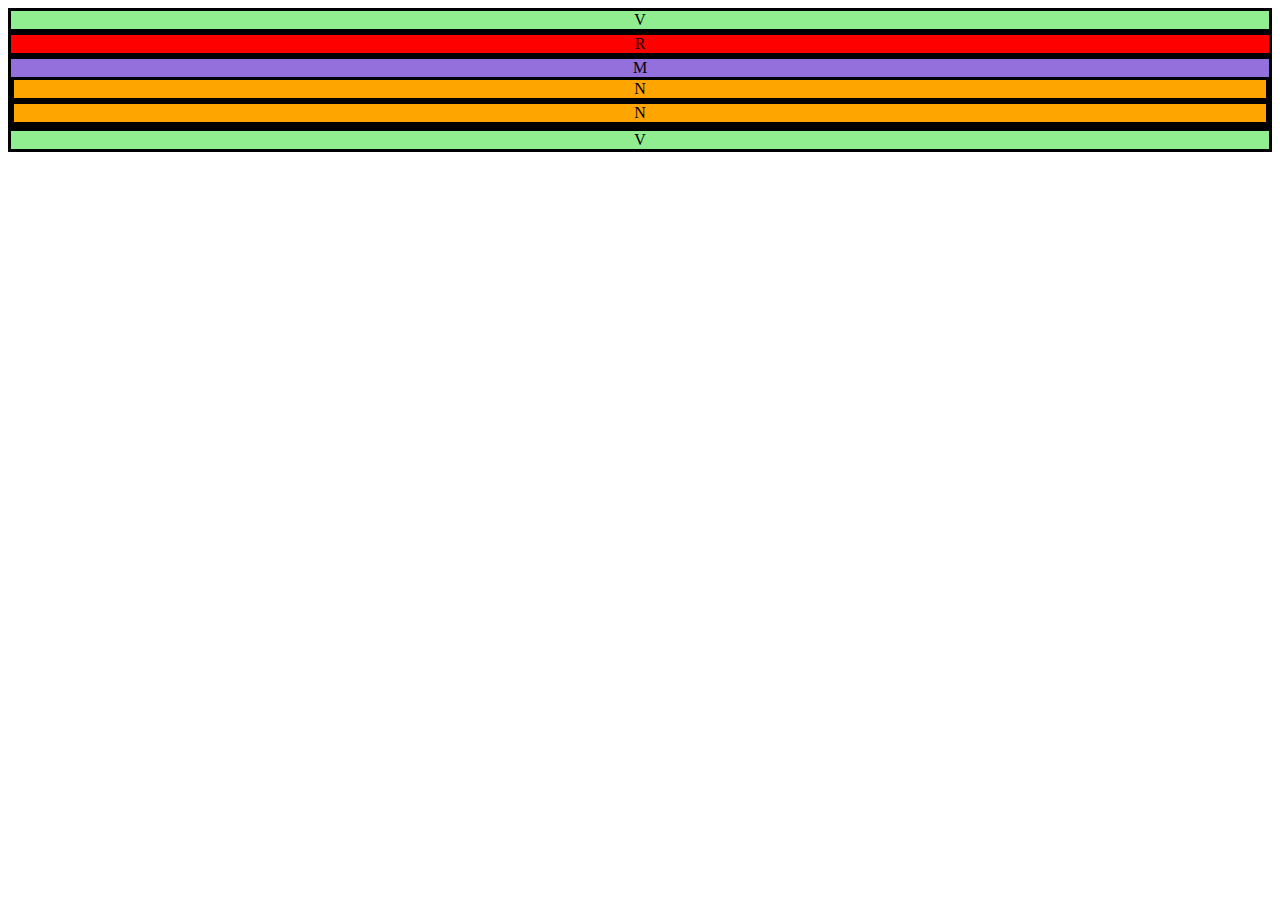
<file: Brakepoints2/src/main/webapp/index.html>
<!DOCTYPE html>
<html>

<head>
	<meta charset="UTF-8">
	<meta name="carlos" content="*****">
	<meta name="description" content="****">
	<title>Brakepoint2</title>
	<link href="https://cdn.jsdelivr.net/npm/bootstrap@5.3.2/dist/css/bootstrap.min.css" rel="stylesheet"
		integrity="sha384-T3c6CoIi6uLrA9TneNEoa7RxnatzjcDSCmG1MXxSR1GAsXEV/Dwwykc2MPK8M2HN" crossorigin="anonymous">
	<link rel="stylesheet" href="colore.css">
</head>

<body>

	<div class="container-fluid">
		<div class="row">
			<div class="col filaV">V</div>
		</div>
	</div>
	<div class="conteiner-fluid">
		<div class="row">
			<div class="col-12 col-md-4 col-sm-2 filaR">R</div>

			<div class="col-12 col-md-8 col-sm-10 filaM">M

				<div class="row">
					<div class="col  col-sm-12 filaN">N</div>
					<div class="col  col-sm-12 filaN">N</div>

				</div>
			</div>
		</div>
		<div class="container-fluid">
		<div class="row">
			<div class="col filaV">V</div>
		</div>
	</div>
	</div>
	</div>




	<script src="https://cdn.jsdelivr.net/npm/bootstrap@5.3.2/dist/js/bootstrap.bundle.min.js"
		integrity="sha384-C6RzsynM9kWDrMNeT87bh95OGNyZPhcTNXj1NW7RuBCsyN/o0jlpcV8Qyq46cDfL"
		crossorigin="anonymous"></script>
</body>

</html>
</file>
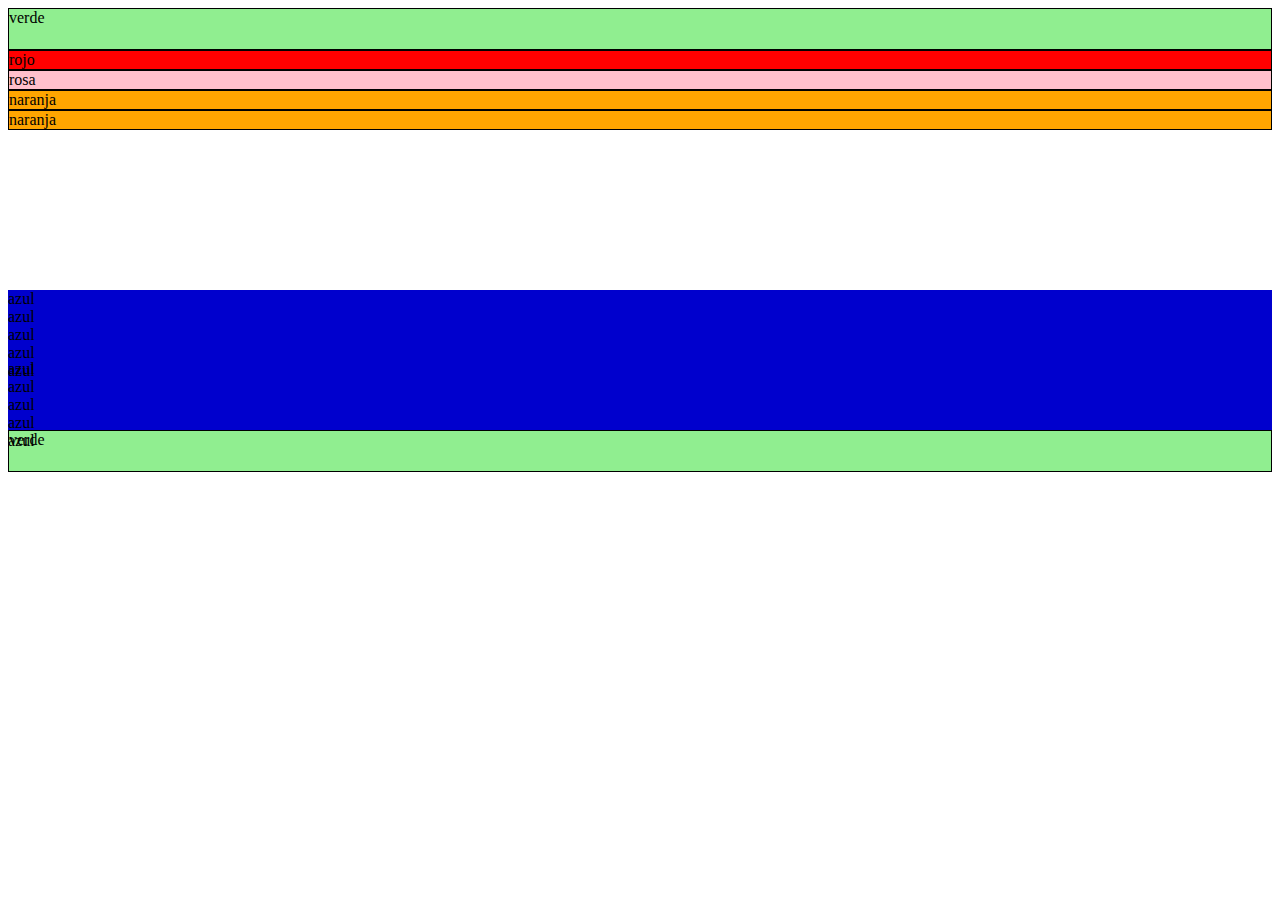
<file: Cuadrados/src/main/webapp/index.html>
<!DOCTYPE html>
<html>
<head>
<meta charset="UTF-8">
<title>Cuadrados</title>
<link href="https://cdn.jsdelivr.net/npm/bootstrap@5.3.2/dist/css/bootstrap.min.css" rel="stylesheet" integrity="sha384-T3c6CoIi6uLrA9TneNEoa7RxnatzjcDSCmG1MXxSR1GAsXEV/Dwwykc2MPK8M2HN" crossorigin="anonymous">
<link href="colores.css" rel="stylesheet">
</head>
<body>
	
	<div class="container-fluid text-center p-2">
			
			<div>
				<div class="col filaV">verde</div>
			</div>
		</div>
		
		<div class="container-fluid text-center ">
			<div class="row p-2 ">
					<div class="col-12 col-sm-2 col-md-4 colR ">rojo</div>
					
					<div class="col-12 col-sm-10 col-md-8 ">
						
						
						<div class="row p-2">
								<div class="col filaR">rosa</div>
						</div>
					
					
						
						<div class="row N text-center p-2">
								<div class="col col-md col-lg col-xl col-sm-12  filaN">naranja</div>
								<div class="col col-md col-lg col-xl col-sm-12  filaN">naranja</div>
						</div>
						
						<div class="row A text-center  p-2">
								<div class=" col-md azul col-6 filaA">azul</div>
								<div class=" col-md azul col-6 filaA">azul</div>
								<div class=" col-md azul col-6 filaA">azul</div>
								<div class=" col-md azul col-6 filaA">azul</div>
								<div class=" col-md azul col-6 filaA">azul</div>
								
						</div>
						
							<div class="row A text-center  p-2">
								<div class="col-6 col-md filaA">azul</div>
								<div class="col-6 col-md filaA">azul</div>
								<div class="col-6 col-md filaA">azul</div>
								<div class="col-6 col-md filaA">azul</div>
								<div class="col-6 col-md filaA">azul</div>
								
						</div>
						
						
					
						
						
					</div>
					
				
			</div>
			
		</div>
		
		<div class="container-fluid  p-2">
			
			<div>
				<div class="col filaV text-center">verde</div>
			</div>
		</div>
		
		
		
		<script src="https://cdn.jsdelivr.net/npm/bootstrap@5.3.2/dist/js/bootstrap.bundle.min.js" integrity="sha384-C6RzsynM9kWDrMNeT87bh95OGNyZPhcTNXj1NW7RuBCsyN/o0jlpcV8Qyq46cDfL" crossorigin="anonymous"></script>
	
</body>
</html>
</file>
<file: Brakepoints2/src/main/webapp/colore.css>
@charset "UTF-8";

.filaV{
	background-color: lightgreen;
	border: solid;
	text-align: center;
}
.filaR{
	background-color: red;
	border: solid;
	text-align: center;
}
.filaM{
	background-color: mediumpurple;
	border: solid;
	text-align: center;
}
.filaN{
	background-color: orange;
	border: solid;
	text-align: center;
}
</file>
<file: Cuadrados/src/main/webapp/colores.css>
@charset "UTF-8";

.filaV{
		background-color: lightgreen;
		height: 40px;
	}

	.colR{
		background-color: red;
		border: solid black 1px;
	}
	
	.filaR{
		background-color: pink;
		
	}
	
	.filaN {
		
		
		background-color: orange;
	}
	
	.col{
		border: solid black 1px;
	}
	
	.filaA{
		background-color: mediumblue;
	}
	
	.N{
		
		
		height: 200px;
		
	}
	
	.A{
		
		height: 70px;
	}
</file>
